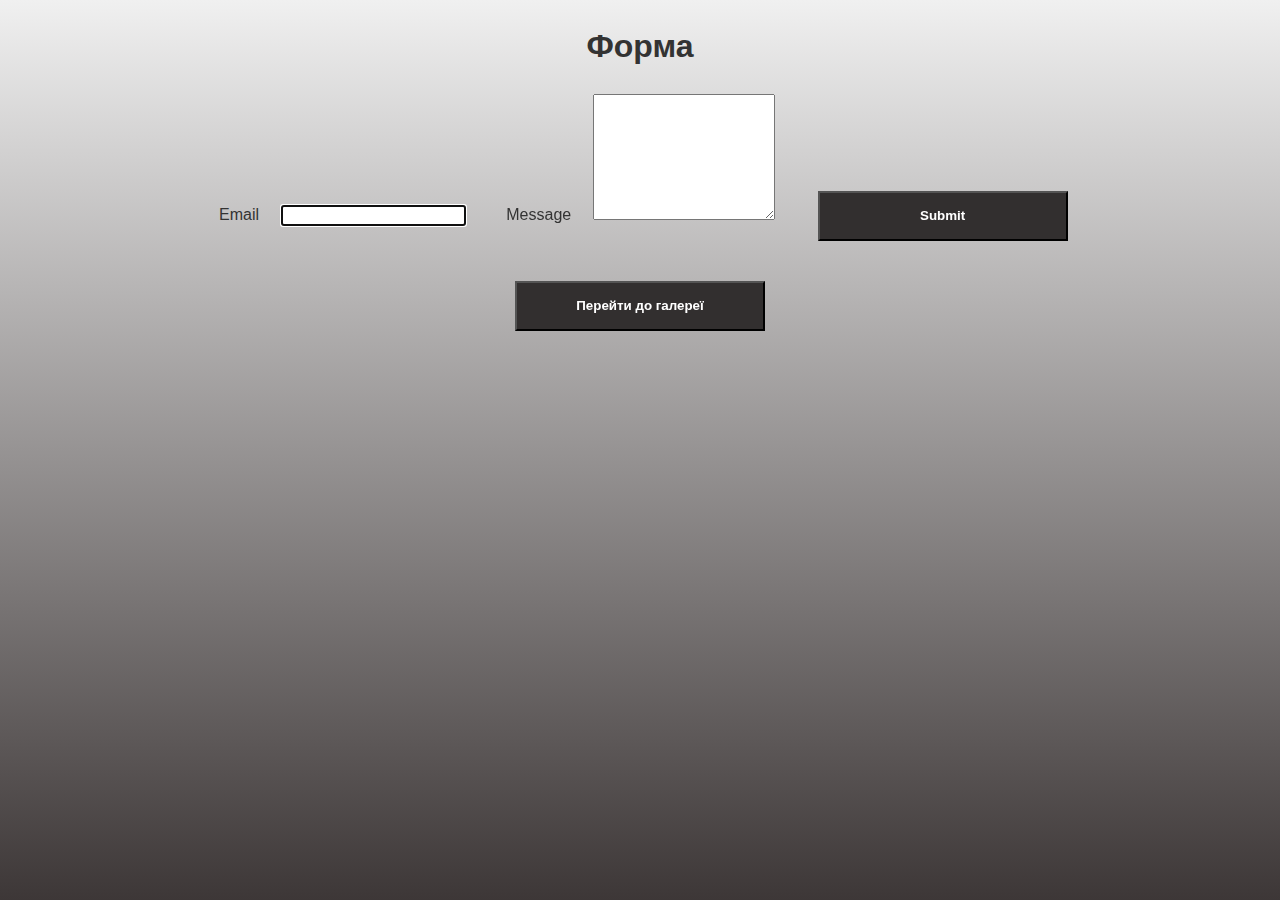
<file: 2-form.html>
<!DOCTYPE html>
<html lang="en">
<head>
    <meta charset="UTF-8">
    <meta name="viewport" content="width=device-width, initial-scale=1.0">
    <link rel="stylesheet" href="CSS/style.css">
    <title>LB8_2</title>
</head>
<body>
    <header></header>
    <main>
        <h1>Форма</h1>
        <form class="feedback-form" autocomplete="off">
  <label>
    Email
    <input type="email" name="email" autofocus />
  </label>
  <label>
    Message
    <textarea name="message" rows="8"></textarea>
  </label>
  <button type="submit">Submit</button>
</form>
<button onclick="location.href='index.html'">Перейти до галереї</button>
    </main>
    <footer></footer>
    <script src="JS/2-form.js"></script>
</body>
</html>
</file>
<file: CSS/style.css>
.gallery {
  display: flex;
  flex-wrap: wrap;
  gap: 5px;
  list-style: none;
  justify-content: space-evenly;
  background-image: url('../images/LB8.png');
  background-size: cover;
  background-position: center; 
  background-repeat: no-repeat; 
  margin: 0;
  padding: 0;

}

.gray-rectangle {
  width: 100%;        
  height: 50px;      
  background-color: gray; 
  margin: 0;
  padding: 0;
}


button{
  color: rgb(255, 255, 255);
  background-color: #322f2f;
  height: 50px;
  width: 250px;
  margin: 20px;
  font-family: 'Arial', sans-serif; 
  font-weight: bold;
}


body {
  background: linear-gradient(to bottom, #f0f0f0, #3d3737); 
  color: #333333; 
  font-family: 'Arial', sans-serif; 
  text-align: center; 
  margin: 0;
  padding: 0;
  line-height: 1.6; 
  background-size: cover; 
  background-repeat: no-repeat; 
  background-attachment: fixed; 
}

.gallery-item {
    box-sizing: border-box; 
    text-align: center; 
    margin: 30px 0 ;
   
  }
  

  .gallery-image {
    width: 100%; 
    display: block;
    transition: transform 0.3s; 
  }
  
  .gallery-image:hover {
    transform: scale(1.05); 
  }
</file>
